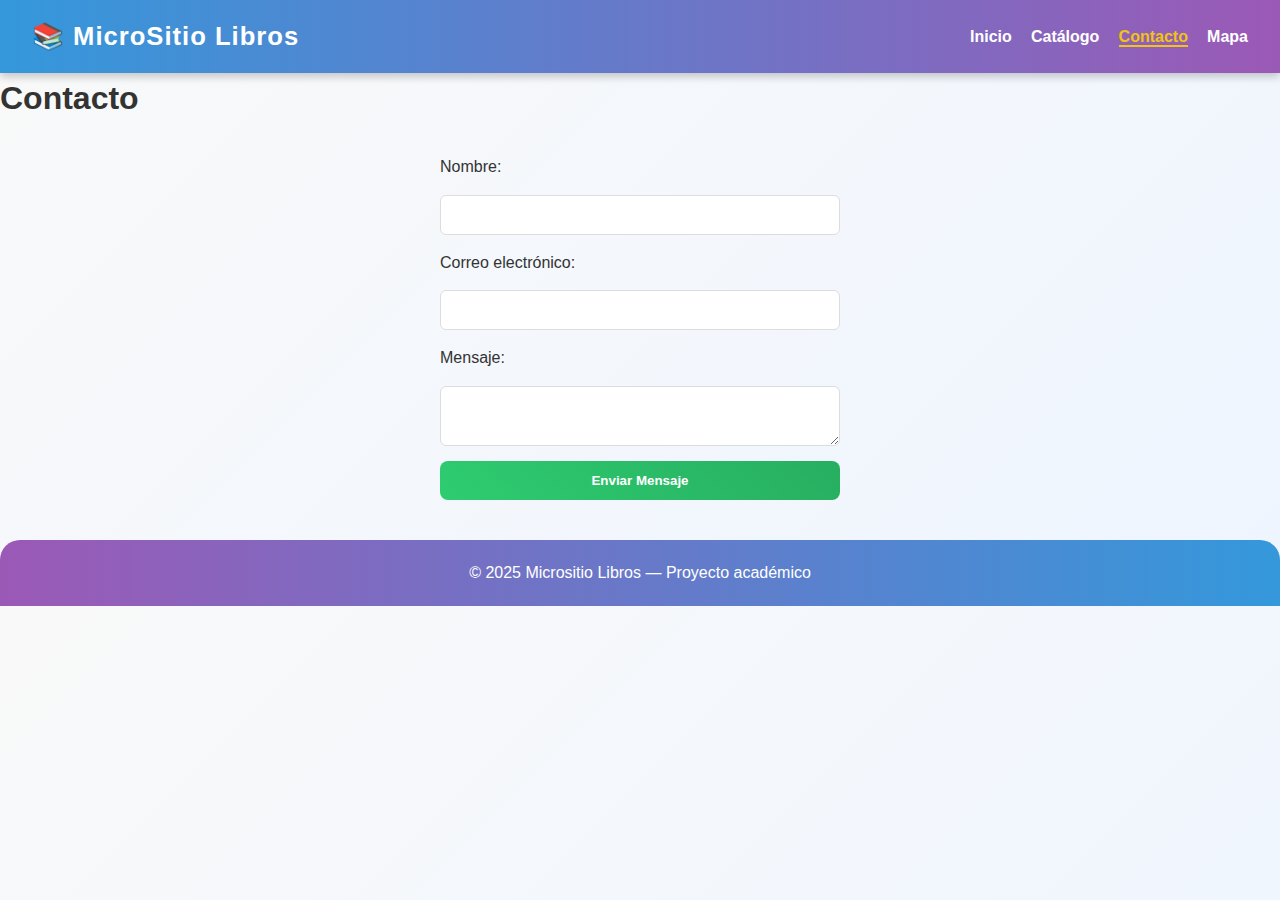
<file: docs/contacto.html>
<!DOCTYPE html>
<html lang="es">
<head>
  <meta charset="UTF-8">
  <meta name="viewport" content="width=device-width, initial-scale=1.0">
  <title>Contacto - Micrositio de Libros</title>
  <link rel="stylesheet" href="css/styles.css">
</head>
<body>

  <!-- Navbar -->
  <header>
    <nav class="navbar">
      <div class="logo">📚 MicroSitio Libros</div>
      <ul class="nav-links">
        <li><a href="index.html">Inicio</a></li>
        <li><a href="catalogo.html">Catálogo</a></li>
        <li><a href="contacto.html" class="active">Contacto</a></li>
        <li><a href="mapa.html">Mapa</a></li>
      </ul>
    </nav>
  </header>

  <!-- Contenido principal -->
  <main>
    <h1>Contacto</h1>
    <form id="contactForm">
      <label for="nombre">Nombre:</label>
      <input type="text" id="nombre" name="nombre" required>

      <label for="email">Correo electrónico:</label>
      <input type="email" id="email" name="email" required>

      <label for="mensaje">Mensaje:</label>
      <textarea id="mensaje" name="mensaje" required></textarea>

      <button type="submit">Enviar Mensaje</button>
    </form>

    <!-- Aquí se mostrará la respuesta -->
    <div id="resultado" style="margin-top:15px; color:green; font-weight:bold;"></div>
  </main>

  <!-- Footer -->
  <footer>
    <p>© 2025 Micrositio Libros — Proyecto académico</p>
  </footer>

  <!-- Script de simulación -->
  <script>
    document.getElementById("contactForm").addEventListener("submit", function(e) {
      e.preventDefault();

      const nombre = document.getElementById("nombre").value;
      const email = document.getElementById("email").value;
      const mensaje = document.getElementById("mensaje").value;

      document.getElementById("resultado").innerHTML =
        "✅ Gracias, <strong>" + nombre + "</strong>. Tu mensaje ha sido enviado ";

      this.reset(); // Limpia el formulario
    });
  </script>
</body>
</html>
</file>
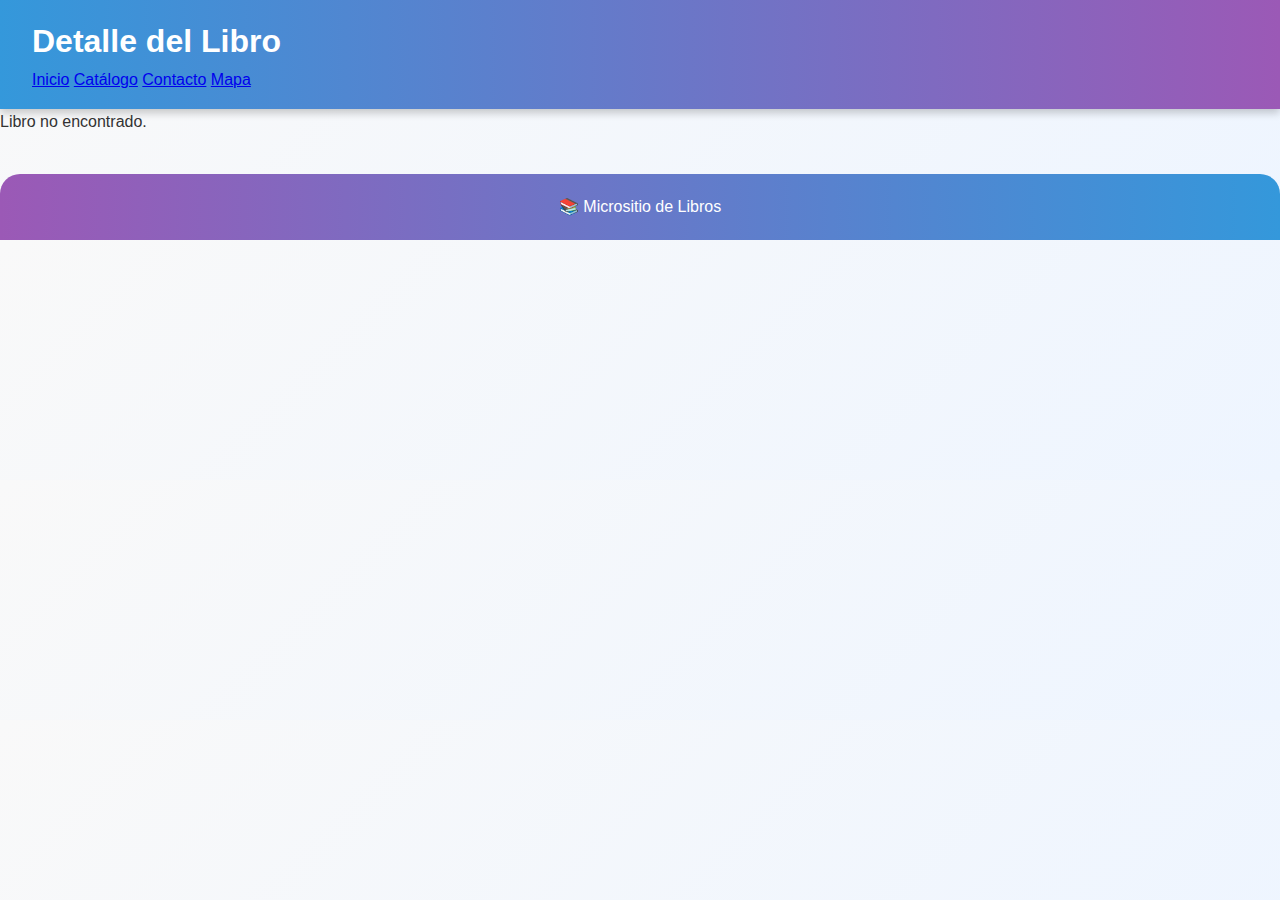
<file: docs/detalle.html>
<!DOCTYPE html>
<html lang="es">

<head>
    <meta charset="UTF-8">
    <title>Detalle del Libro</title>
    <link rel="stylesheet" href="css/styles.css">
</head>

<body>
    <header>
        <h1>Detalle del Libro</h1>
        <nav>
            <a href="index.html">Inicio</a>
            <a href="catalogo.html">Catálogo</a>
            <a href="contacto.html">Contacto</a>
            <a href="mapa.html">Mapa</a>
        </nav>
    </header>

    <main>
        <div id="detalle-libro"></div>
    </main>

    <footer>
        <p>📚 Micrositio de Libros</p>
    </footer>

    <script type="module" src="js/detalle.js"></script>
</body>

</html>
</file>
<file: docs/css/styles.css>
/* ==== Reset ==== */

* {
    margin: 0;
    padding: 0;
    box-sizing: border-box;
}


/* ==== Base ==== */

body {
    font-family: "Segoe UI", Arial, sans-serif;
    background: linear-gradient(135deg, #f9f9f9, #eef5ff);
    color: #333;
    line-height: 1.6;
}


/* ==== Header & Navbar ==== */

header {
    background: linear-gradient(90deg, #3498db, #9b59b6);
    color: white;
    padding: 1rem 2rem;
    box-shadow: 0 4px 8px rgba(0, 0, 0, 0.2);
}

.navbar {
    display: flex;
    justify-content: space-between;
    align-items: center;
}

.navbar .logo {
    font-size: 1.6em;
    font-weight: bold;
    letter-spacing: 1px;
}

.nav-links {
    list-style: none;
    display: flex;
    gap: 1.2rem;
}

.nav-links li a {
    color: white;
    text-decoration: none;
    font-weight: 600;
    transition: color 0.3s ease, border-bottom 0.3s ease;
}

.nav-links li a:hover,
.nav-links li a.active {
    color: #f1c40f;
    border-bottom: 2px solid #f1c40f;
}


/* ==== Hero ==== */

.hero {
    background: linear-gradient(rgba(52, 152, 219, 0.7), rgba(142, 68, 173, 0.7)), url("https://images.unsplash.com/photo-1524995997946-a1c2e315a42f") no-repeat center center/cover;
    color: white;
    height: 75vh;
    display: flex;
    justify-content: center;
    align-items: center;
    text-align: center;
    padding: 0 20px;
    border-radius: 0 0 25px 25px;
}

.hero-content h1 {
    font-size: 3.2em;
    margin-bottom: 20px;
    text-shadow: 2px 2px 6px rgba(0, 0, 0, 0.6);
    color: #f1c40f;
}

.hero-content p {
    font-size: 1.2em;
    margin-bottom: 30px;
}

.btn {
    display: inline-block;
    padding: 12px 24px;
    background: linear-gradient(45deg, #e67e22, #e84393);
    color: white;
    border-radius: 8px;
    text-decoration: none;
    font-weight: bold;
    transition: transform 0.3s ease, box-shadow 0.3s ease;
    box-shadow: 0 4px 10px rgba(0, 0, 0, 0.2);
}

.btn:hover {
    transform: scale(1.08);
    box-shadow: 0 6px 14px rgba(0, 0, 0, 0.25);
}


/* ==== Grid (Catálogo) ==== */

.grid {
    display: grid;
    grid-template-columns: repeat(auto-fit, minmax(250px, 1fr));
    gap: 1.5rem;
    padding: 2rem;
}


/* ==== Cards ==== */

.card {
    background: #fff;
    padding: 1rem;
    border-radius: 15px;
    box-shadow: 0 4px 12px rgba(0, 0, 0, 0.15);
    text-align: center;
    transition: transform 0.3s ease, box-shadow 0.3s ease;
    border-top: 5px solid #3498db;
}

.card:hover {
    transform: translateY(-8px);
    box-shadow: 0 8px 18px rgba(0, 0, 0, 0.2);
    border-top: 5px solid #e67e22;
}

.card img {
    max-width: 100%;
    height: 220px;
    object-fit: cover;
    border-radius: 12px;
    margin-bottom: 15px;
}

.card h3 {
    margin-bottom: 10px;
    color: #2c3e50;
}

.reseña {
    font-style: italic;
    color: #555;
}


/* ==== Formularios ==== */

form {
    max-width: 400px;
    margin: 30px auto;
    display: flex;
    flex-direction: column;
    gap: 15px;
}

form input,
form textarea,
form select {
    padding: 10px;
    border: 1px solid #ddd;
    border-radius: 6px;
    font-size: 1rem;
}

form button {
    padding: 12px;
    border: none;
    border-radius: 8px;
    background: linear-gradient(45deg, #2ecc71, #27ae60);
    color: white;
    font-weight: bold;
    cursor: pointer;
    transition: transform 0.2s ease, background 0.3s ease;
}

form button:hover {
    background: linear-gradient(45deg, #27ae60, #1e8449);
    transform: scale(1.05);
}


/* ==== Recomendador ==== */

#recomendador {
    text-align: center;
    margin: 2rem;
    padding: 1.5rem;
    background: linear-gradient(135deg, #dff9fb, #c7ecee);
    border-radius: 15px;
    box-shadow: 0 4px 12px rgba(0, 0, 0, 0.15);
}

#recomendador select,
#recomendador button {
    padding: 0.6rem 1rem;
    margin: 0.5rem;
    font-size: 1rem;
    border-radius: 8px;
    border: 1px solid #ccc;
}

.sugerencia {
    margin-top: 1.5rem;
    font-weight: bold;
    color: #9b59b6;
}


/* ==== Footer ==== */

footer {
    background: linear-gradient(90deg, #9b59b6, #3498db);
    color: white;
    text-align: center;
    padding: 20px;
    margin-top: 40px;
    border-radius: 20px 20px 0 0;
}
</file>
